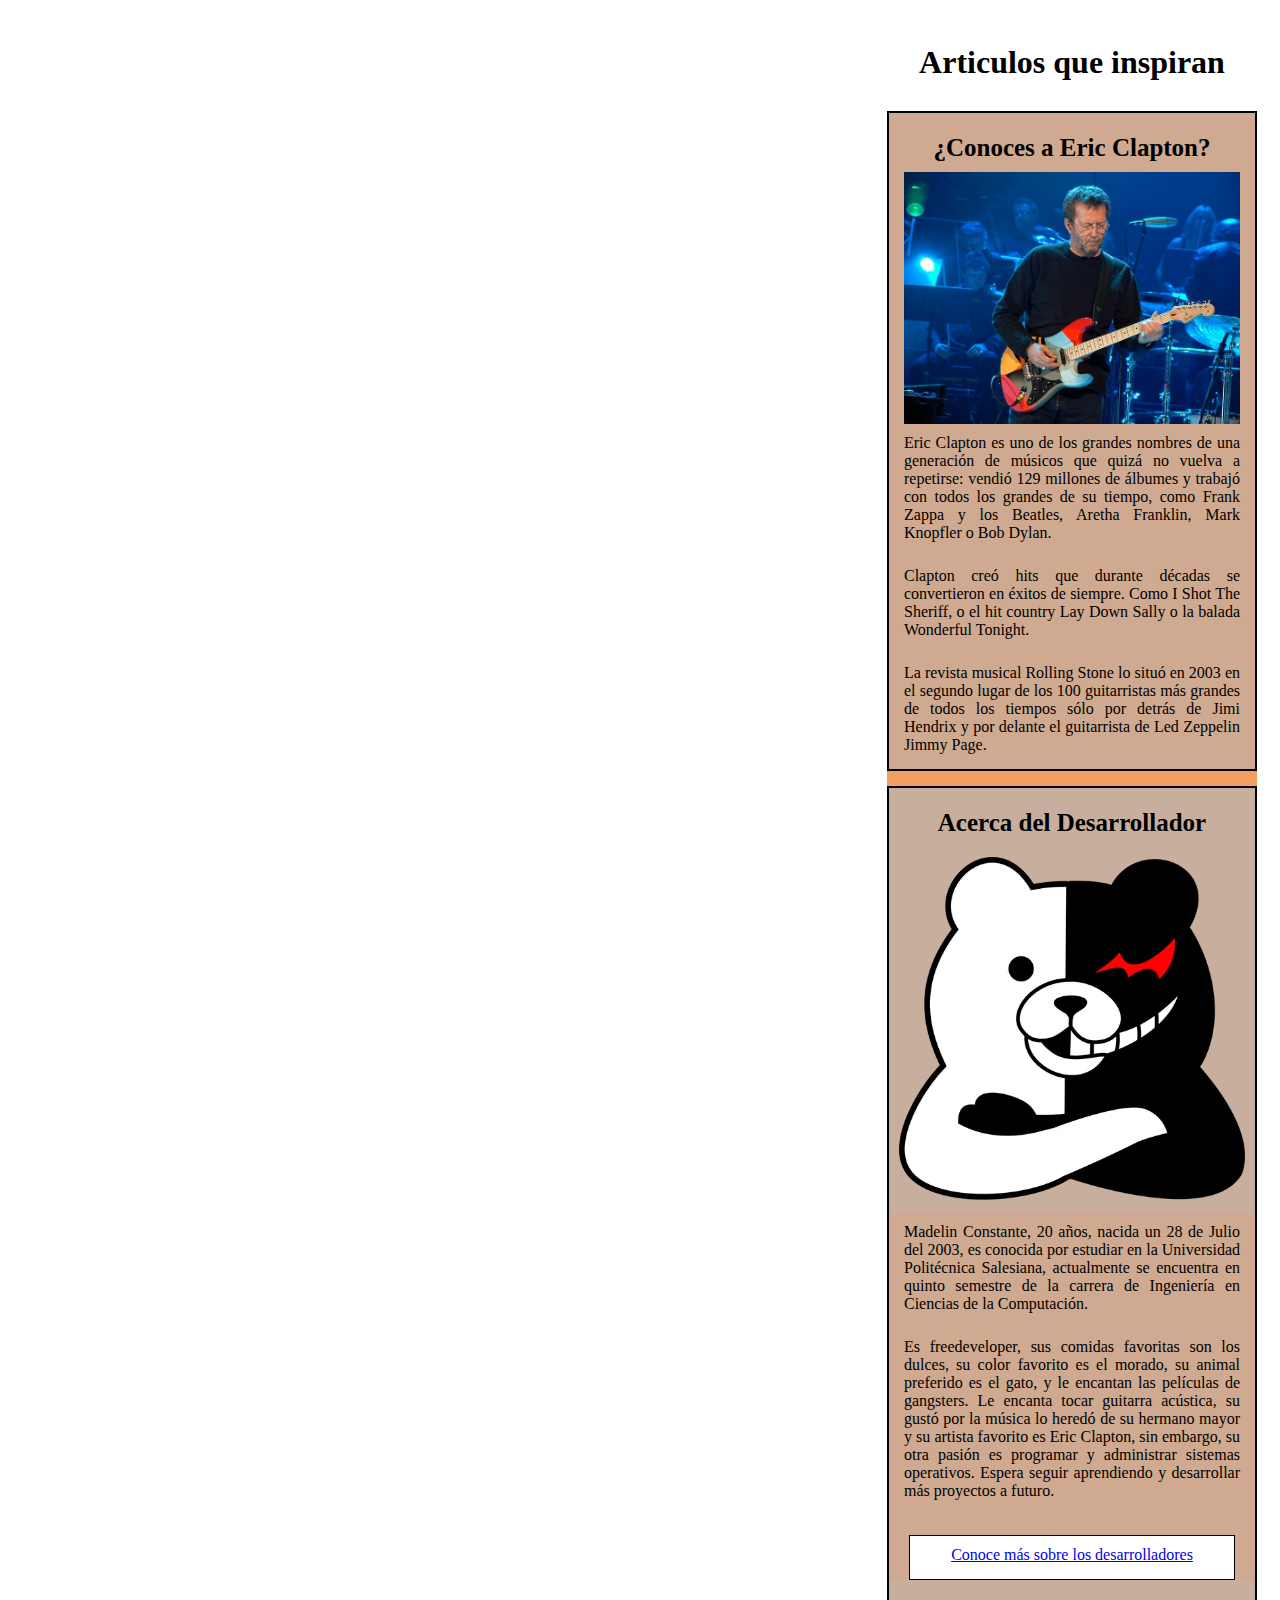
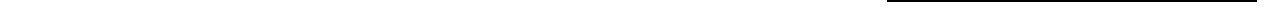
<file: Claptonstore/src/main/webapp/aside/aside.html>
<!DOCTYPE html>
<html>
<head>
<meta charset="UTF-8">
<title>Claptons Music Store</title>
<link rel="stylesheet" type="text/css" href="../estilos/aside.css">
</head>
<body>
	<aside class="aside-seccion">
		<div class="contenedor-aside">
			<h1>Articulos que inspiran</h1>
			<div class="articulos">
			<div class="contenedor-articulo-eric-clapton">
				<div class="titulo-articulo">
					<h2>¿Conoces a Eric Clapton?</h2>
				</div>
				<div class="imagen-articulo">
					<img class="imagen-clapton" src="../imagenes/eric-clapton.jpg"
					alt="Eric Clapton" loading="lazy"/>
				</div>
				<div class="contenido-articulo">
					<p>Eric Clapton es uno de los grandes nombres de una generación de músicos 
					que quizá no vuelva a repetirse: vendió 129 millones de álbumes y trabajó 
					con todos los grandes de su tiempo, como Frank Zappa y los Beatles, 
					Aretha Franklin, Mark Knopfler o Bob Dylan.</p>
					<p>Clapton creó hits que durante décadas se convertieron en éxitos de siempre. 
					Como I Shot The Sheriff, o el hit country Lay Down Sally o la balada Wonderful 
					Tonight.</p>
					<p>La revista musical Rolling Stone lo situó en 2003 en el segundo lugar 
					de los 100 guitarristas más grandes de todos los tiempos sólo por detrás de 
					Jimi Hendrix y por delante el guitarrista de Led Zeppelin Jimmy Page.</p>
				</div>
			</div>
			<div class="contenedor-articulo-perfil">
				<div class="titulo-articulo-perfil">
					<h2>Acerca del Desarrollador</h2>
				</div>
				<div class="imagen-articulo-perfil">
					<img class="imagen-perfil" src="../imagenes/perfil.png"
					alt="Perfil Desarrollador" loading="lazy"/>
				</div>
				<div class="contenido-articulo-perfil">
					<p>
					Madelin Constante, 20 años, nacida un 28 de Julio del 2003, es conocida por
					estudiar en la Universidad Politécnica Salesiana, actualmente se encuentra
					en quinto semestre de la carrera de Ingeniería en Ciencias de la Computación.</p>
					<p>
					Es freedeveloper, sus comidas favoritas son los dulces, su color favorito es
					el morado, su animal preferido es el gato, y le encantan las películas de
					gangsters. Le encanta tocar guitarra acústica, su gustó por la música lo heredó
					de su hermano mayor y su artista favorito es Eric Clapton, sin embargo, su otra
					pasión es programar y administrar sistemas operativos. Espera seguir aprendiendo
					y desarrollar más proyectos a futuro.</p>
					<div class="link-linkedin">
					<a href="https://www.linkedin.com/in/madelin-constante-a80ab32b6/?trk=public-profile-join-page">Conoce más sobre los desarrolladores</a>
					</div>
				</div>
				</div>
				</div>
		</div>
	</aside>
</body>
</html>
</file>
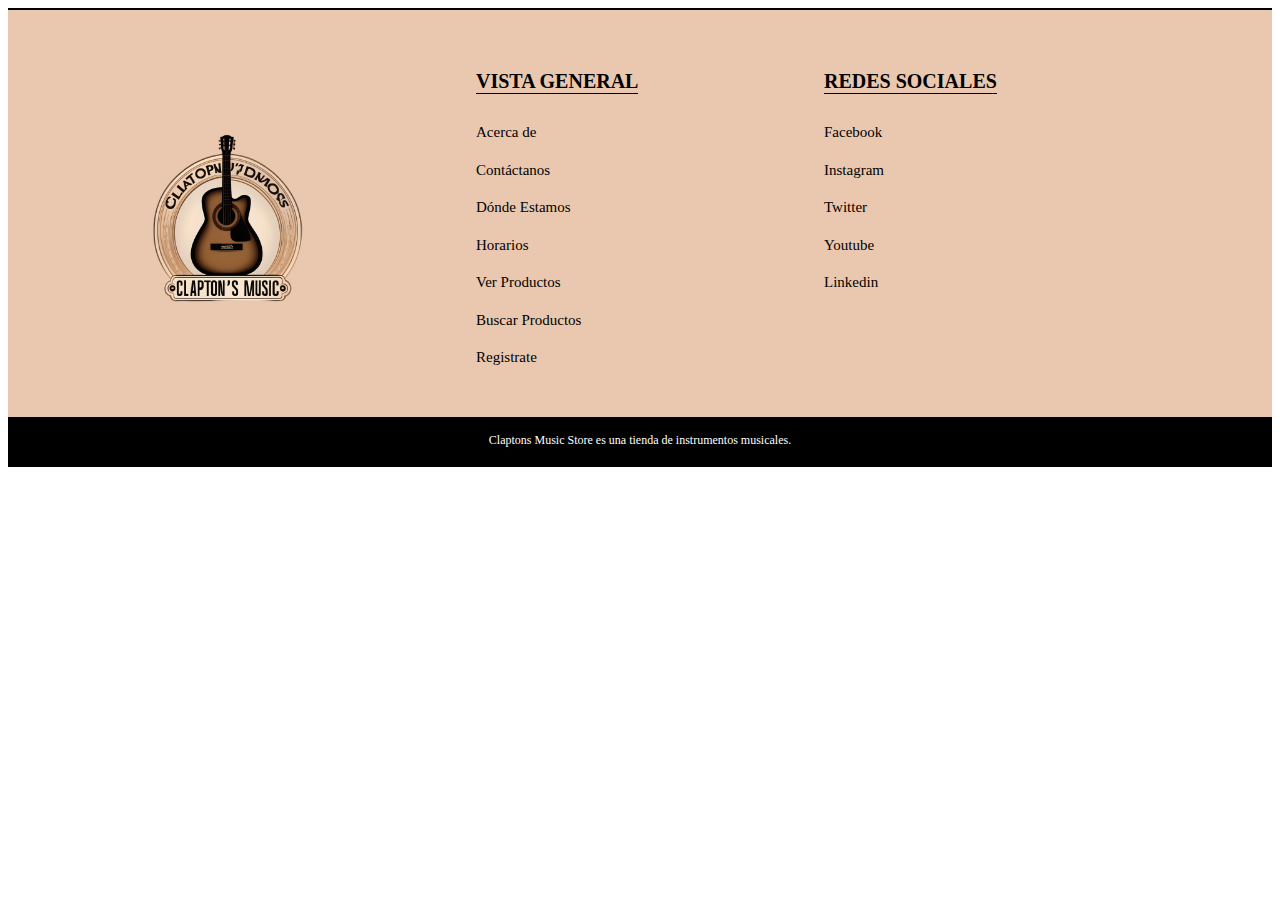
<file: Claptonstore/src/main/webapp/footer/footer.html>
<!DOCTYPE html>
<html>
<head>
<meta charset="UTF-8">
<title>Claptons Music Store</title>
<link rel="stylesheet" type="text/css" href="../estilos/footer.css">
</head>
<body>
		<footer class="global-footer">
			<div class="contenedor-footer">
				<div class="columna1">
				<a href = "index.html">
					<img class="logo-footer" src="../imagenes/logo.png" alt="ClaptonsMusic.com:
					La mejor tiendasa de instrumentos musicales" loading="lazy"></a>
				</div>
				<div class="columna2">
					<h3 class="section1">Vista General</h3>
						<ul>
							<li> <a href="https://www.facebook.com/?locale=es_LA">Acerca de</a></li>
							<li> <a href="https://www.instagram.com">Contáctanos</a></li>
							<li> <a href="https://twitter.com/?lang=es">Dónde Estamos</a></li>
							<li> <a href="https://ec.linkedin.com">Horarios</a></li>
							<li> <a href="https://ec.linkedin.com">Ver Productos</a></li>
							<li> <a href="https://ec.linkedin.com">Buscar Productos</a></li>
							<li> <a href="https://ec.linkedin.com">Registrate</a></li>
						</ul>
				</div>
				<div class="columna3">
					<h3>Redes Sociales</h3>
					<ul>
						<li> <a href="https://www.facebook.com/?locale=es_LA">Facebook</a></li>
						<li> <a href="https://www.instagram.com">Instagram</a></li>
						<li> <a href="https://twitter.com/?lang=es">Twitter</a></li>
						<li> <a href="https://ec.linkedin.com">Youtube</a></li>
						<li> <a href="https://ec.linkedin.com">Linkedin</a></li>
					</ul>
				</div>
			</div>
			<div class="footer-bottom">
				<div>Claptons Music Store es una tienda de instrumentos musicales.</div>
			</div>
		</footer>
</body>
</html>
</file>
<file: Claptonstore/src/main/webapp/estilos/aside.css>
@charset "UTF-8";

:root{
	--primary-color: #FFB87D;
	--background-color: #FFC0A4;
	--dark-color: #151515;
	--nav-color: #FFF8F2;
	--content-inicio: #FFCDA4;
	--blanco: #FFFFFF;
	--articulo: #F29E63;
	--contenido-articulo: #CFAA90;
}

.aside-seccion{
	width:400px;
	border: 1px;
	float:right;
	background: var(--blanco);
}

.contenedor-aside{
	margin: 10px;
	padding: 5px;
}

.contenedor-aside h1{
	text-align:center;
}

.contenedor-aside h2{
	text-align:center;
	font-size:25px;
	margin-bottom: 0rem;
}

.articulos{
	background: var(--articulo);
	margin-top: 30px;
}

.contenedor-articulo-eric-clapton{
	background: var(--contenido-articulo);
	border: 2px solid #000;
}

.titulo-articulo{
	padding-bottom: 10px;
}

.imagen-articulo{
	overflow: hidden;
	padding: 0px 15px 0px 15px;
}

.imagen-articulo img {
    max-width: 100%; /* La imagen nunca será más ancha que el contenedor */
    height: auto; /* La altura se ajusta automáticamente para mantener la proporción */
    display: block; /* Para evitar espacios no deseados debajo de la imagen */
}

.contenido-articulo{
	background: var(--contenido-articulo);
}

.contenido-articulo p{
	text-align:justify;
	padding: 10px 15px 15px;
	margin: 0px;
}

.contenedor-articulo-perfil{
	background: #C8AF9D;
	margin-top: 15px;
	border: 2px solid #000;
}

.titulo-articulo-perfil{
	padding-bottom: 10px;
}

.imagen-articulo-perfil{
	overflow: hidden;
	padding: 10px;
}

.imagen-articulo-perfil img{
    max-width: 100%; /* La imagen nunca será más ancha que el contenedor */
    height: auto; /* La altura se ajusta automáticamente para mantener la proporción */
    display: block; /* Para evitar espacios no deseados debajo de la imagen */
}

.contenido-articulo-perfil{
	background: var(--contenido-articulo);
}

.contenido-articulo-perfil p{
	text-align:justify;
	padding: 10px 15px 15px;
	margin: 0px;
}

.link-linkedin{
	background: white;
	text-align:center;
	padding: 10px 15px 15px;
	margin: 20px;
	border: 1px solid #000;
}
</file>
<file: Claptonstore/src/main/webapp/estilos/footer.css>
@charset "UTF-8";

.global-footer{
	overflow: hidden;
 	background-color: #eac8af;
 	/*padding: 20px 10px;*/
 	text-align: center;
 	border-top: 2px solid #000;
}

.contenedor-footer{
	display: grid;
    grid-column-gap: 20px;
    grid-template-columns: repeat(3, 1fr);
    margin: 0 auto;
    max-width: 1024px;
    padding: 40px 20px 40px;
}

.columna1{
	padding-bottom: 15px;
    padding-right: 15px;
    max-height: 160px;
    max-width: 200px;
    margin: auto;
    margin-left: 0px;
}

.logo-footer{
	max-width: 100%; /* La imagen nunca será más ancha que el contenedor */
	max-height: 100%;
    height: auto; /* La altura se ajusta automáticamente para mantener la proporción */
    display: block; /* Para evitar espacios no deseados debajo de la imagen */
    
}

.columna2{
	text-align: left;
}

.columna3{
	text-align: left;
}

.global-footer h3{
	display: inline-block;
	text-align: left;
	text-transform: uppercase;
	font-size: 20px;
	border-bottom: 1px solid #000;
}

.global-footer li{
	text-align: left;
	line-height: 2.5;
	font-size: 15px;
}

.global-footer ul{
	list-style-type: none;
    margin: 0;
    padding: 0;
}

.global-footer a{
	text-decoration: none; /* Quitar el subrayado */
	color: black;
}

.global-footer .footer-bottom {
    background: #000;
    font-size: 12px;
    min-height: 50px;
    padding: 0 20px;
    text-align: center;
}

.footer-bottom>div {
    margin: 0 auto;
    padding: 16px 0;
    color: white;
}
</file>
